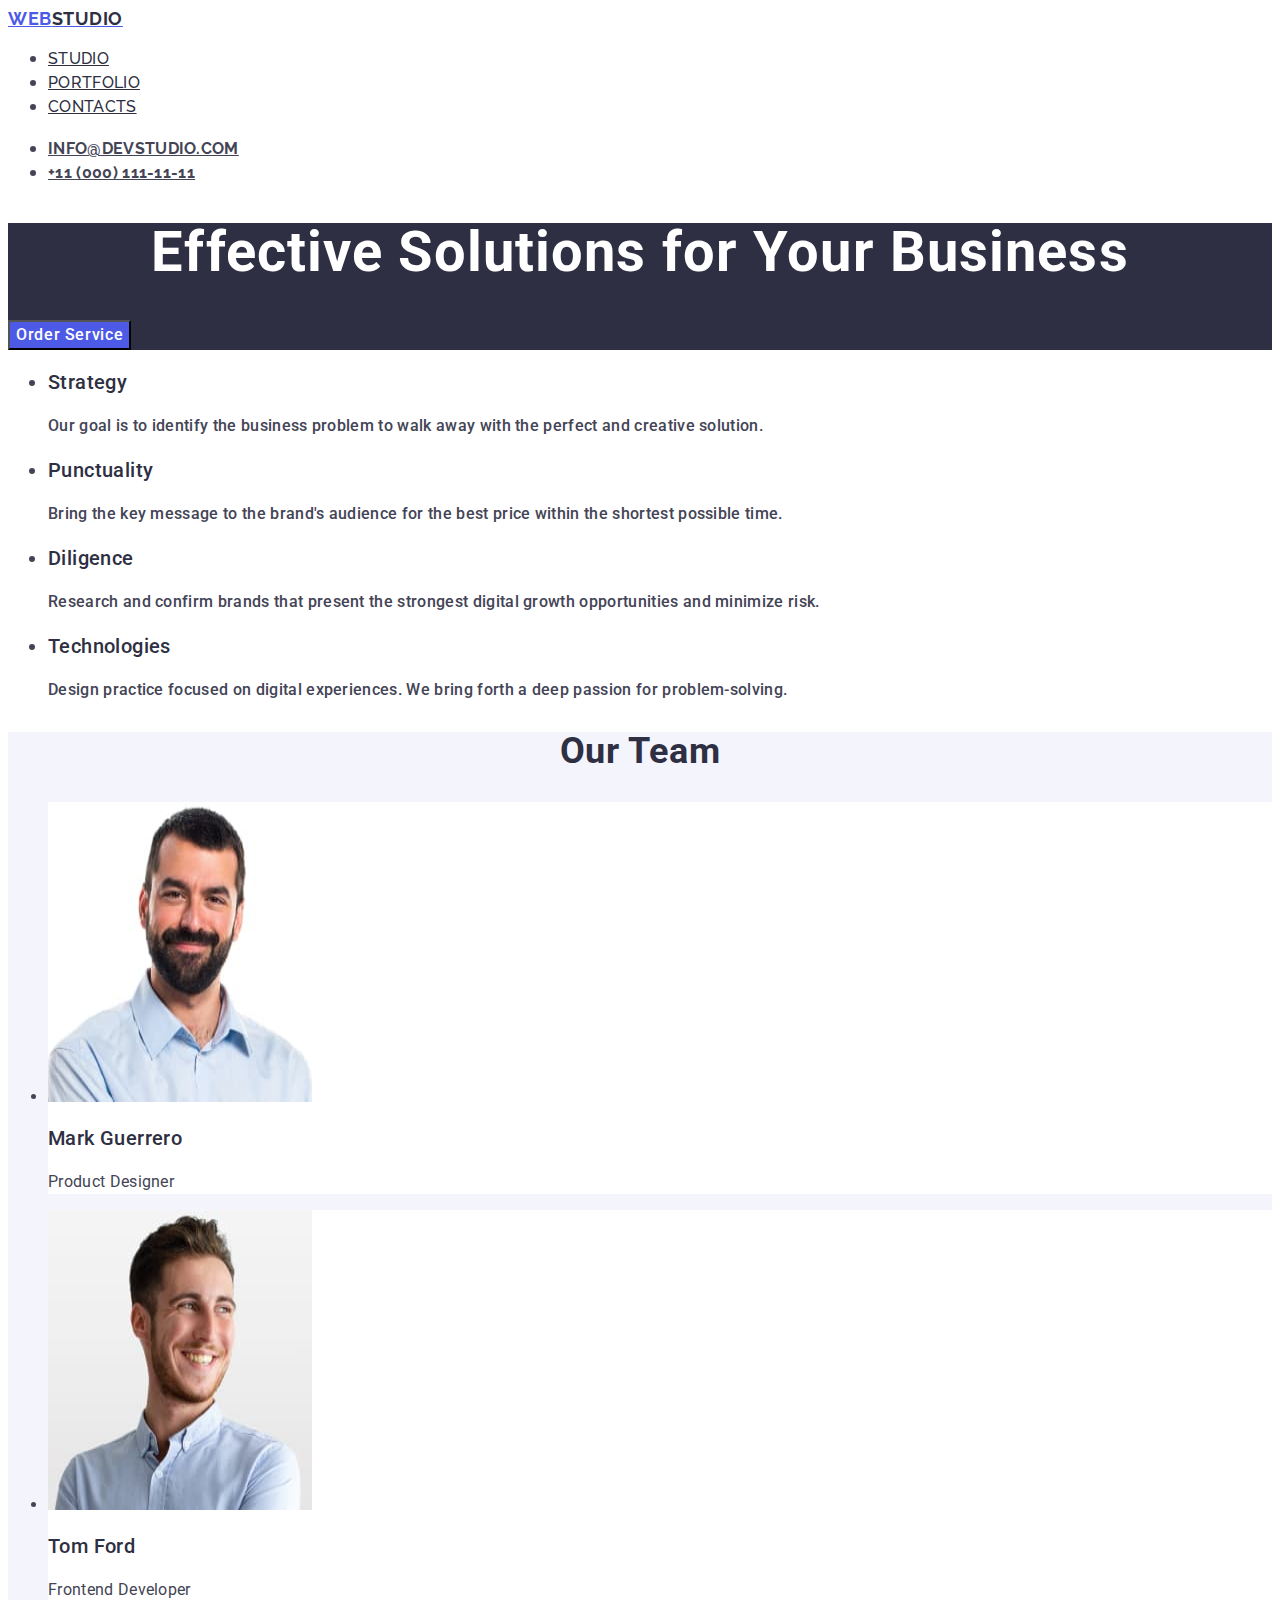
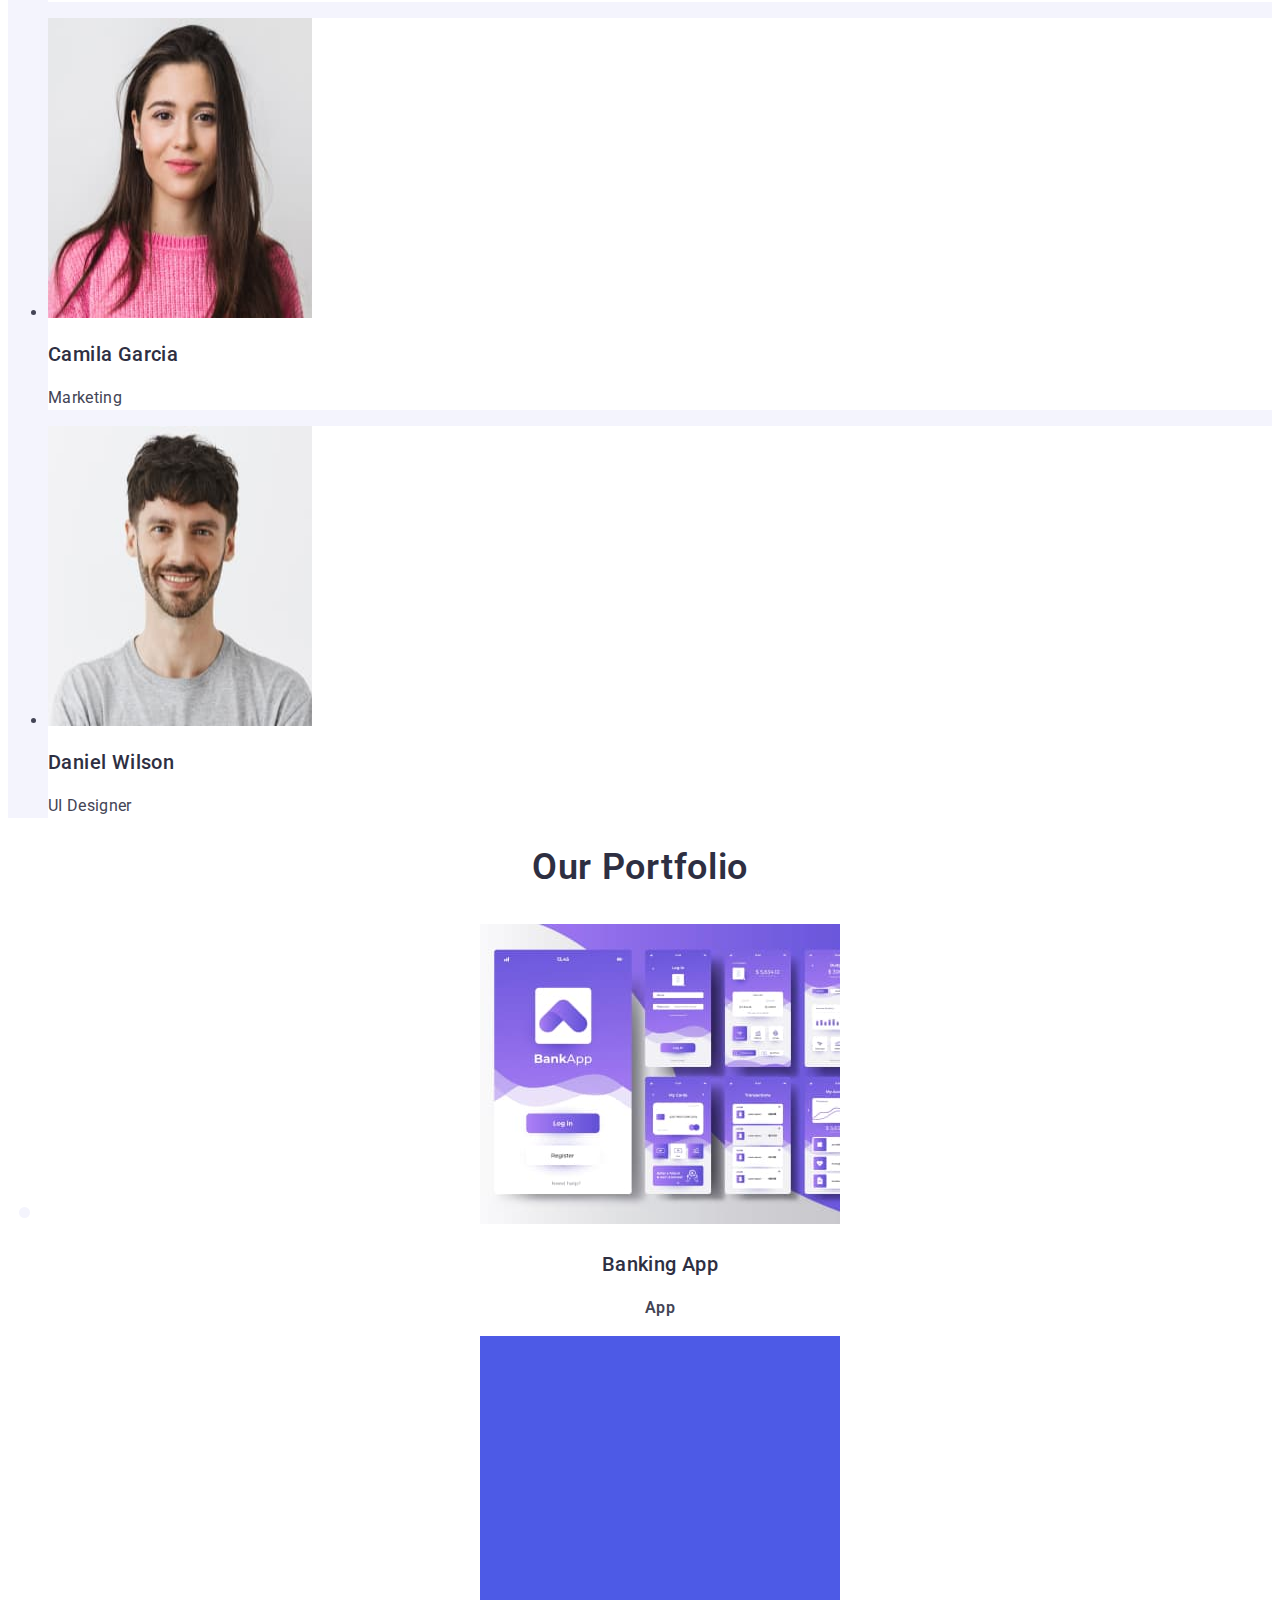
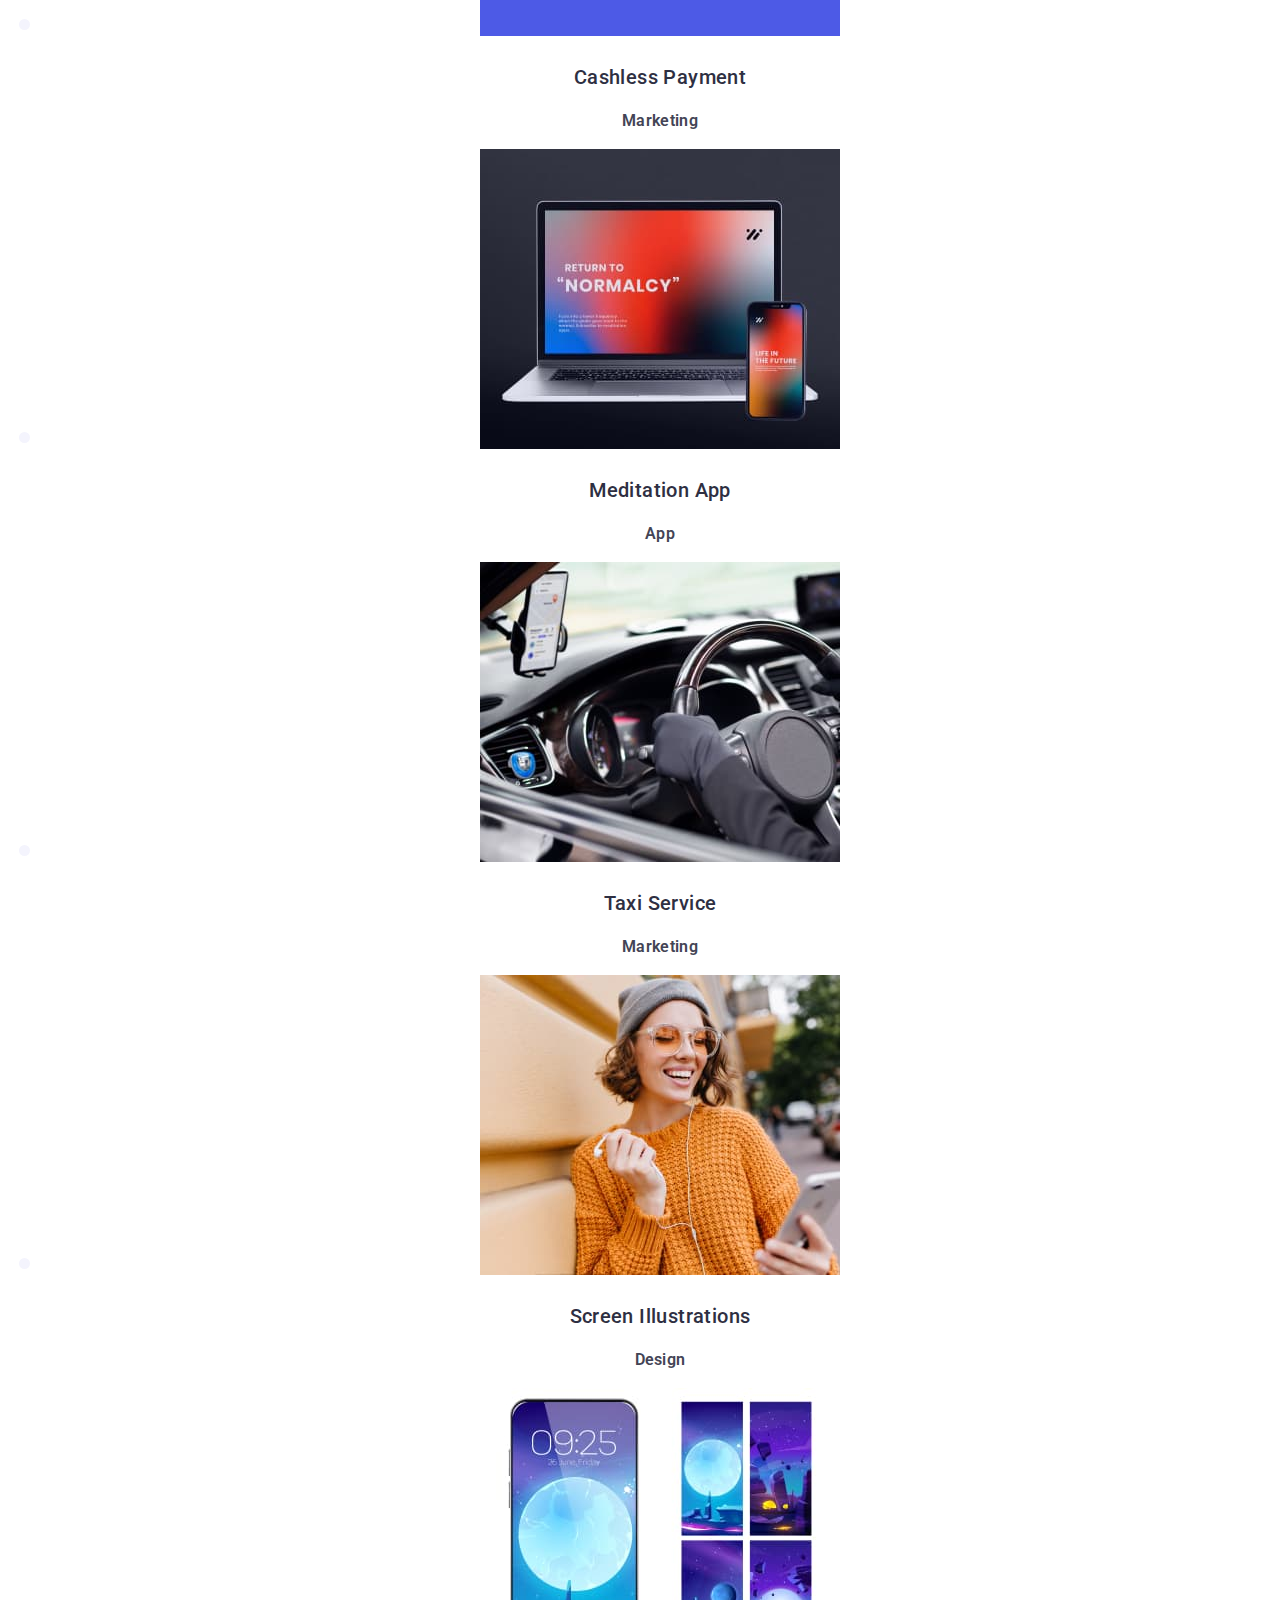
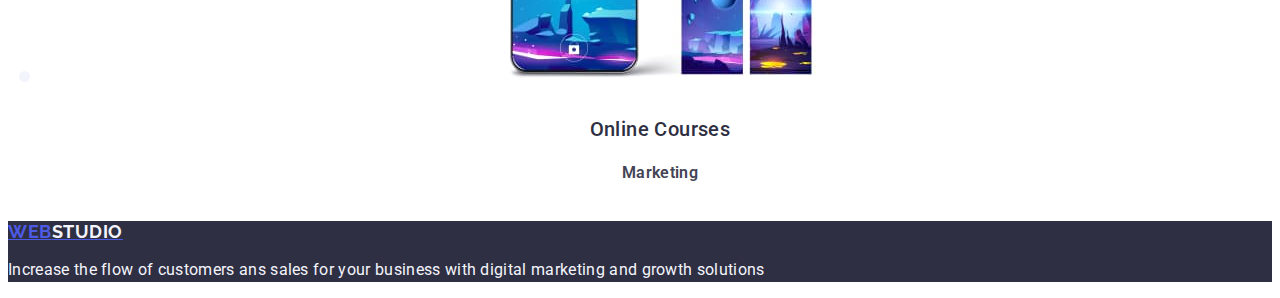
<file: index.html>
<!DOCTYPE html>
<html lang="en">
<head>
    <meta charset="UTF-8">
    <meta http-equiv="X-UA-Compatible" content="IE=edge">
    <meta name="viewport" content="width=device-width, initial-scale=1.0">
    <title>Module 2</title>
    <link rel="preconnect" href="https://fonts.googleapis.com">
    <link rel="preconnect" href="https://fonts.gstatic.com" crossorigin>
    <link href="https://fonts.googleapis.com/css2?family=Raleway:wght@700&family=Roboto:wght@400;500;700;900&display=swap" rel="stylesheet">
    <link rel="stylesheet" href="css/styles.css">
</head>

<body>
    <header class="header">
        <nav>
            <a href="./index.html" class="headerlogo">WEB<span class="spanclass">Studio</span></a>            
            <ul class="headerlist">
                <li><a href="./index.html" class="studio">Studio</a></li>
                <li><a href="" class="studio">Portfolio</a> </li>
                <li><a href="" class="studio">Contacts</a></li>
            </ul>
        </nav>
        <address class="headeraddress">
        <ul>
            <li><a href="mailto:info@devstudio.com" class="one">info@devstudio.com</a></li>
            <li><a href="tel:+110001111111" class="one">+11 (000) 111-11-11</a></li>
        </ul>
        </address>
    </header>

    <main>
        <section class="section-first">
            <h1 class="section-first-header">Effective Solutions for Your Business</h1>
            <button type="button" class="section-first-btn">Order Service</button>
        </section>

        <section class="sectionb">
            <h2 hidden>Section1</h2>
            <ul>
                <li class="sectionb-list">
                    <h3 class="sectionb-header">Strategy</h3>
                    <p class="sectionb-text">Our goal is to identify the business problem to walk away with the perfect and creative solution.</p>
                </li>
                <li class="sectionb-list">
                    <h3 class="sectionb-header">Punctuality</h3>
                    <p class="sectionb-text">Bring the key message to the brand's audience for the best price within the shortest possible time.</p>
                </li>
                <li class="sectionb-list">
                    <h3 class="sectionb-header">Diligence</h3>
                    <p class="sectionb-text">Research and confirm brands that present the strongest digital growth opportunities and minimize risk.</p>
                </li>
                <li class="sectionb-list">
                    <h3 class="sectionb-header">Technologies</h3>
                    <p class="sectionb-text">Design practice focused on digital experiences. We bring forth a deep passion for problem-solving.</p>
                </li>
            </ul>
        </section>

        <section class="sectionc">
            <h2 class="sectionc-header">Our Team</h2>
            <ul>
                <li class="sectionc-background">
                    <img src="./images/images.jpg" alt="Photo 4" width="264" height="300">
                    <h3 class="sectionc-ppp">Mark Guerrero</h3>
                    <p class="sectionc-text">Product Designer</p>
                </li>
                <li class="sectionc-background">
                    <img src="./images/images1.jpg" alt="Photo 5" width="264" height="300">
                    <h3 class="sectionc-ppp">Tom Ford</h3>
                    <p class="sectionc-text">Frontend Developer</p>
                </li>
                <li class="sectionc-background">
                    <img src="./images/images2.jpg" alt="Photo 6" width="264" height="300">
                    <h3 class="sectionc-ppp">Camila Garcia</h3>
                    <p class="sectionc-text">Marketing</p>
                </li>
                <li class="sectionc-background">
                    <img src="./images/images3.jpg" alt="Photo 7" width="264" height="300">
                    <h3 class="sectionc-ppp">Daniel Wilson</h3>
                    <p class="sectionc-text">UI Designer</p>
                </li>
            </ul>
        </section>
        <section class="sectiond">
            <h2 class="sectiond-header">Our Portfolio</h2>
            <ul>
                <li class="sectiond-main">
                    <img src="./images/row1-1.jpg" alt="Photo 4" width="360" height="300">
                    <h3 class="sectiond-p">Banking App</h3>
                    <p class="sectiond-text">App</p>
                </li>
                <li class="sectiond-main">
                    <img src="./images/row1-2.jpg" alt="Photo 5" width="360" height="300">
                    <h3 class="sectiond-p">Cashless Payment</h3>
                    <p class="sectiond-text">Marketing</p>
                </li>
                <li class="sectiond-main">
                    <img src="./images/row1-3.jpg" alt="Photo 6" width="360" height="300">
                    <h3 class="sectiond-p">Meditation App</h3>
                    <p class="sectiond-text">App</p>
                </li>
                <li class="sectiond-main">
                    <img src="./images/row2-3.jpg" alt="Photo 7" width="360" height="300">
                    <h3 class="sectiond-p">Taxi Service</h3>
                    <p class="sectiond-text">Marketing</p>
                </li>
                <li class="sectiond-main">
                    <img src="./images/row2-2.jpg" alt="Photo 6" width="360" height="300">
                    <h3 class="sectiond-p">Screen Illustrations</h3>
                    <p class="sectiond-text">Design</p>
                </li>
                <li class="sectiond-main">
                    <img src="./images/row2-1.jpg" alt="Photo 7" width="360" height="300">
                    <h3 class="sectiond-p">Online Courses</h3>
                    <p class="sectiond-text">Marketing</p>
                </li>
            </ul>
        </section>
    </main>

    <footer class="footer">
        <a href="./index.html" class="footer_logo">WEB<span class="span-class">Studio</span></a>
        <p class="footer_text">Increase the flow of customers ans sales for your business with digital marketing and growth solutions
        </p>
    </footer>

</body>
</html>
</file>
<file: css/styles.css>
body{
    font-family: "Roboto", sans-serif;
    font-style: normal;
    background-color: #FFFFFF;
    color: #434455;
}
.header{
    font-family: 'Raleway', sans-serif;
    font-weight: 700;
    font-size: 18px;
    line-height: 1.17;
    letter-spacing: 0.03em;
    text-transform: uppercase;
}
.spanclass{
    color: #2e2f42;
}
.headerlogo{
    font-weight: 700;
    font-size: 18px;
    line-height: 1.17;
    letter-spacing: 0.03em;
    text-transform: uppercase;
    color: #4d5ae5;
}
.studio{
    font-weight: 500;
    font-size: 16px;
    line-height: 1.5;
    letter-spacing: 0.02em;
    color:#2e2f42;
}
.studio:hover{
    color: #404bbf;
}
.studio:focus{
    color: #404bbf;
}
.headeraddress{
    font-style: normal;
}
.headeraddress:hover,
.headeraddress:focus{
    color: #404bbf;
}
.one{
    font-size: 16px;
    line-height: 1.5;
    letter-spacing: 0.02em;
    color: #434455;
}
.one:hover,
.one:focus{
    color: #404bbf;
}
.section-first{
    background-color: #2e2f42;
}
.section-first-header{
    background-color: #2e2f42;
    font-size: 56px;
    line-height: 1.07;
    text-align: center;
    letter-spacing: 0.02em;
    color: #ffffff;
}
.section-first-btn{
    background-color: #4D5AE5;
    font-family: "Roboto", sans-serif;
    font-weight: 500;
    font-size: 16px;
    line-height: 1.5;
    letter-spacing: 0.04em;
    color: #ffffff;
    cursor: pointer;
}
.section-first-btn:hover{
    background-color: #404BBF;
}
.section-first-btn:focus{
    background-color: #404BBF;
}

.sectionb{
    font-weight: 500;
    font-size: 20px;
    line-height: 1.2;
    letter-spacing: 0.02em;
    background-color: #FFFFFF;
}
.sectionb-header{
    font-weight: 500;
    font-size: 20px;
    line-height: 1.2;
    letter-spacing: 0.02em;
    color:  #2e2f42;
}
.sectionb-text{
    font-size: 16px;
    line-height: 1.5;
    letter-spacing: 0.02em;
    color: #434455;
}

.sectionc{
    background-color: #F4F4FD
}
.sectionc-header{
    font-size: 36px;
    line-height: 1.11;
    text-align: center;
    letter-spacing: 0.02em;
    text-transform: capitalize;
    color: #2e2f42;
}
.sectionc-background{
    background-color: #FFFFFF;
}
.sectionc-ppp{
    font-weight: 500;
    font-size: 20px;
    line-height: 1.2;
    letter-spacing: 0.02em;
    color: #2e2f42;
}
.sectionc-text{
    font-size: 16px;
    line-height: 1.5;
    letter-spacing: 0.02em;
    color: #434455;
}
.sectiond{
    font-family: 'Roboto';
    font-style: normal;
    font-weight: 600;
    font-size: 36px;
    line-height: 1.11;
    text-align: center;
    letter-spacing: 0.02em;
    text-transform: capitalize;
    color: #2E2F42;
}
.sectiond-header{
    font-weight: 600;
    font-size: 36px;
    line-height: 1.11;
    text-align: center;
    letter-spacing: 0.02em;
    text-transform: capitalize;
    color: #2E2F42;  
}
.sectiond-p{
    font-weight: 500;
    font-size: 20px;
    line-height: 1.2;
    letter-spacing: 0.02em;
    color: #2E2F42;
}
.sectiond-text{
    font-size: 16px;
    line-height: 1.5;
    letter-spacing: 0.02em;
    color: #434455;
}
.sectiond-main{
    color: #F4F4FD
}
.footer{
    background-color: #2E2F42;
}
.footer_logo{
    font-family: 'Raleway', sans-serif;
    font-weight: 700;
    font-size: 18px;
    line-height: 1.17;
    letter-spacing: 0.03em;
    text-transform: uppercase;
    color: #4d5ae5;
}
.span-class{
    color: #f4f4fd;
}
.footer_text{
    font-family: Roboto;
    line-height: 1.5;
    letter-spacing: 0.02em;
    color: #F4F4FD;
}
</file>
